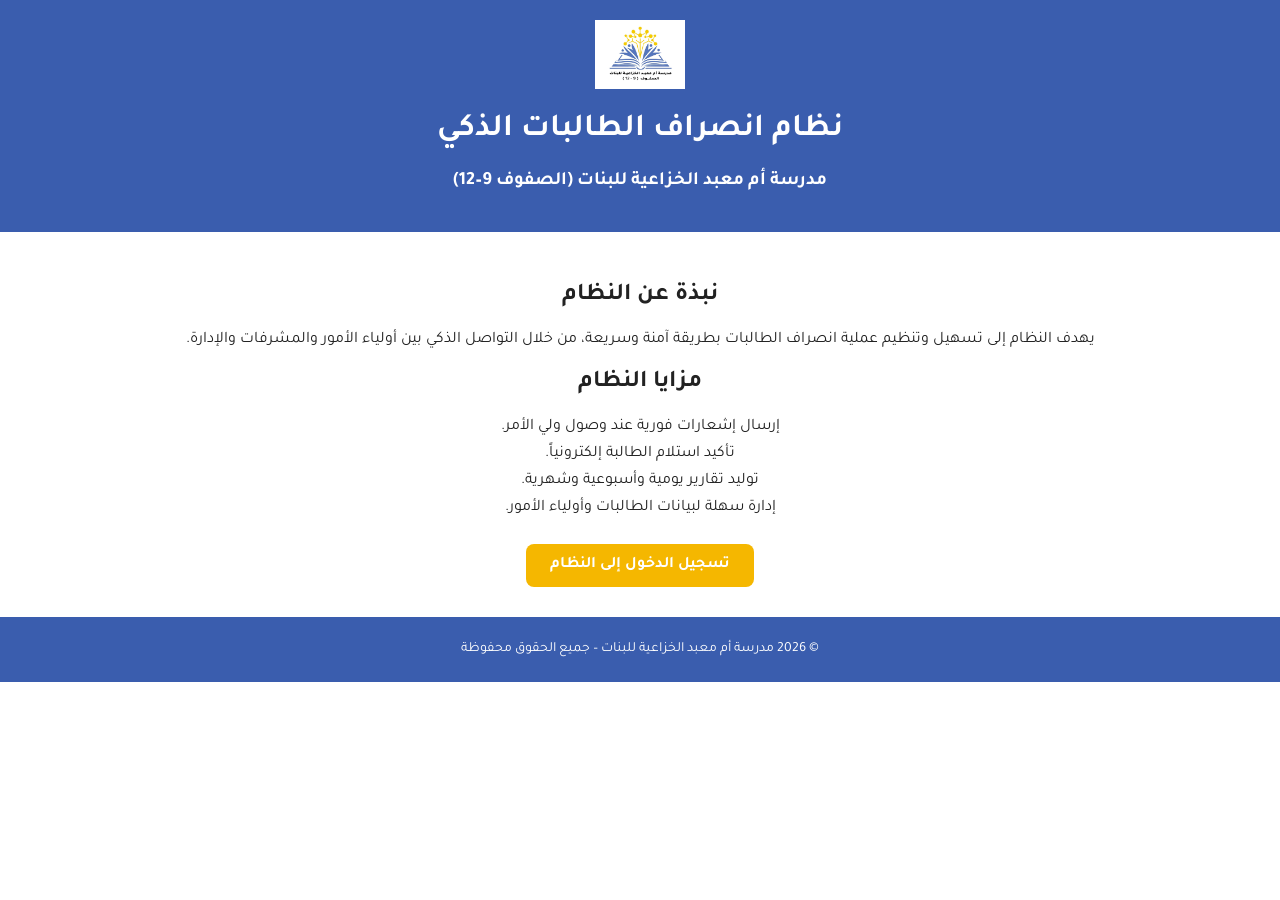
<file: index.html>
<!DOCTYPE html>
<html lang="ar" dir="rtl">

<head>

    <meta charset="UTF-8" />
    <meta name="viewport" content="width=device-width, initial-scale=1.0" />

    <!-- العنوان الظاهر في نتائج بحث جوجل -->
    <title>نظام انصراف الطالبات الذكي | مدرسة أم معبد الخزاعية للبنات</title>

    <!-- الوصف التعريفي الذي يظهر تحت الرابط في جوجل -->
    <meta name="description"
        content="البوابة الإلكترونية لنظام انصراف الطالبات الذكي بمدرسة أم معبد الخزاعية للبنات (9-12). يتيح لأولياء الأمور طلب استلام الطالبات وإرسال إشعار الوصول عبر GPS." />

    <!-- الكلمات الدلالية التي يبحث بها أولياء الأمور -->
    <meta name="keywords"
        content="مدرسة أم معبد الخزاعية, نظام انصراف الطالبات, انصراف أم معبد, مدرسة أم معبد الخزاعية للبنات, السويق, سلطنة عمان" />
    <meta name="author" content="مودة سعود الرحبي" />

    <!-- وسوم المشاركة (Open Graph) لتظهر بشكل جميل عند إرسال الرابط في واتساب -->
    <meta property="og:title" content="نظام انصراف الطالبات الذكي - مدرسة أم معبد الخزاعية" />
    <meta property="og:description" content="بوابة أولياء الأمور لطلب استلام وانصراف الطالبات بسهولة وأمان." />
    <meta property="og:type" content="website" />
    <meta property="og:url" content="https://luluwahalbrai355-prog.github.io/school-dismissal-system/" />
    <meta property="og:image"
        content="https://luluwahalbrai355-prog.github.io/school-dismissal-system/assets/images/logo.png" />

    <!-- باقي روابط الخطوط والتنسيقات -->
    <link href="https://fonts.googleapis.com/css2?family=Tajawal:wght@400;700&display=swap" rel="stylesheet" />
    <link rel="stylesheet" href="assets/css/style.css" />

</head>

<body>
    <header class="main-header">
        <img src="assets/images/logo.jpeg" alt="شعار المدرسة" class="logo">
        <h1>نظام انصراف الطالبات الذكي</h1>
        <h3>مدرسة أم معبد الخزاعية للبنات (الصفوف 9–12)</h3>
    </header>

    <main class="home-content">
        <section class="intro">
            <h2>نبذة عن النظام</h2>
            <p>
                يهدف النظام إلى تسهيل وتنظيم عملية انصراف الطالبات بطريقة آمنة وسريعة،
                من خلال التواصل الذكي بين أولياء الأمور والمشرفات والإدارة.
            </p>
        </section>

        <section class="features">
            <h2>مزايا النظام</h2>
            <ul>
                <li>إرسال إشعارات فورية عند وصول ولي الأمر.</li>
                <li>تأكيد استلام الطالبة إلكترونياً.</li>
                <li>توليد تقارير يومية وأسبوعية وشهرية.</li>
                <li>إدارة سهلة لبيانات الطالبات وأولياء الأمور.</li>
            </ul>
        </section>

        <section class="cta">
            <a href="login.html" class="main-btn">تسجيل الدخول إلى النظام</a>
        </section>
    </main>

    <footer class="footer">
        <p>© 2026 مدرسة أم معبد الخزاعية للبنات – جميع الحقوق محفوظة</p>
    </footer>
</body>

</html>
</file>
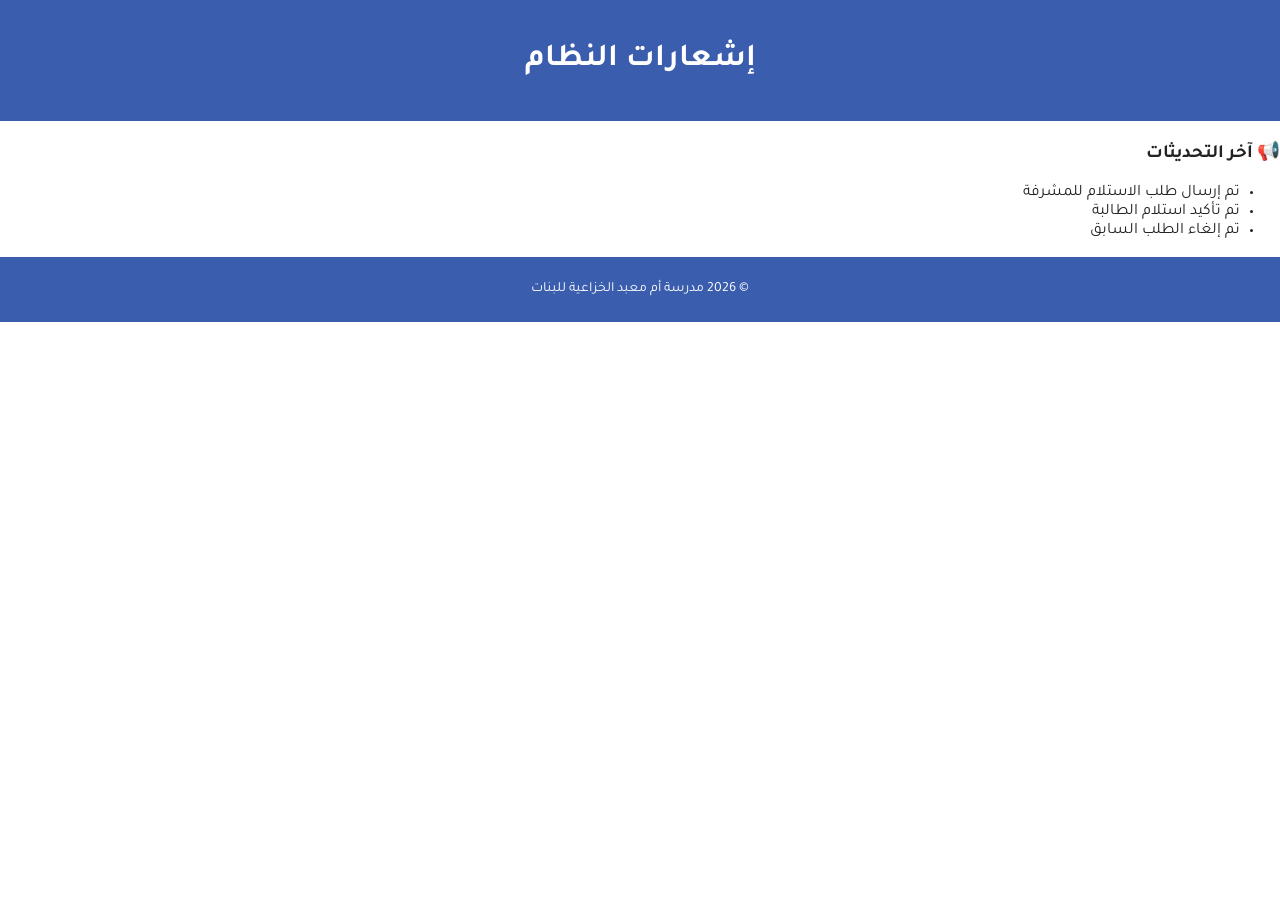
<file: guardian/notifications.html>
<!DOCTYPE html>
<html lang="ar" dir="rtl">

<head>
    <meta charset="UTF-8">
    <meta name="viewport" content="width=device-width, initial-scale=1.0">
    <title>الإشعارات - نظام انصراف الطالبات الذكي</title>
    <link href="https://fonts.googleapis.com/css2?family=Tajawal:wght@400;700&display=swap" rel="stylesheet">
    <link rel="stylesheet" href="../assets/css/style.css">
</head>

<body>
    <header class="main-header">
        <h1>إشعارات النظام</h1>
    </header>

    <main class="notifications">
        <h3>📢 آخر التحديثات</h3>
        <ul id="notificationList" class="notification-list">
            <li>تم إرسال طلب الاستلام للمشرفة</li>
            <li>تم تأكيد استلام الطالبة</li>
            <li>تم إلغاء الطلب السابق</li>
        </ul>
    </main>

    <footer class="footer">
        <p>© 2026 مدرسة أم معبد الخزاعية للبنات</p>
    </footer>
</body>

</html>
</file>
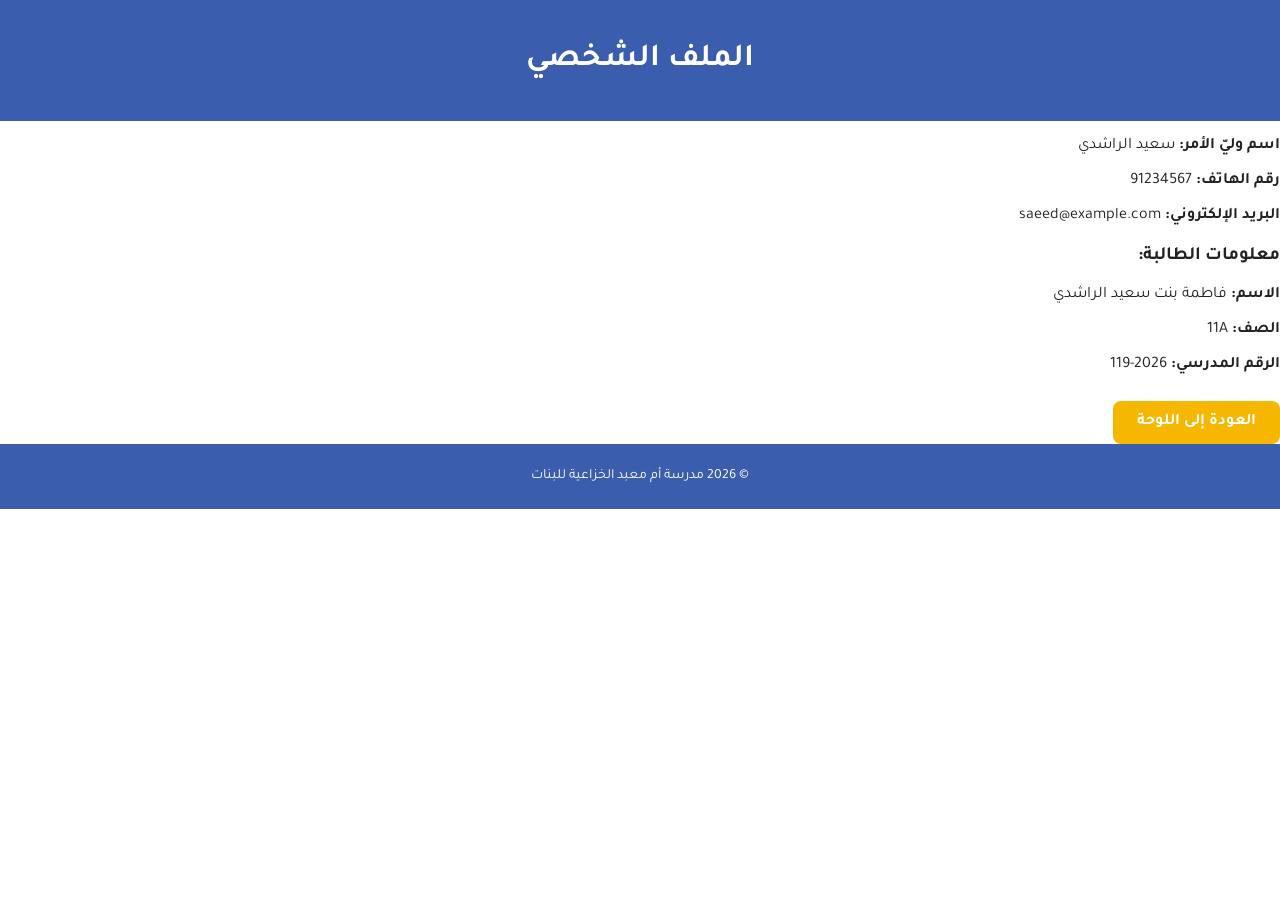
<file: guardian/profile.html>
<!DOCTYPE html>
<html lang="ar" dir="rtl">

<head>
    <meta charset="UTF-8">
    <meta name="viewport" content="width=device-width, initial-scale=1.0">
    <title>الملف الشخصي لوليّ الأمر</title>
    <link href="https://fonts.googleapis.com/css2?family=Tajawal:wght@400;700&display=swap" rel="stylesheet">
    <link rel="stylesheet" href="../assets/css/style.css">
</head>

<body>
    <header class="main-header">
        <h1>الملف الشخصي</h1>
    </header>

    <main class="profile">
        <div class="card">
            <p><strong>اسم وليّ الأمر:</strong> سعيد الراشدي</p>
            <p><strong>رقم الهاتف:</strong> 91234567</p>
            <p><strong>البريد الإلكتروني:</strong> saeed@example.com</p>
        </div>

        <div class="card">
            <h3>معلومات الطالبة:</h3>
            <p><strong>الاسم:</strong> فاطمة بنت سعيد الراشدي</p>
            <p><strong>الصف:</strong> 11A</p>
            <p><strong>الرقم المدرسي:</strong> 2026-119</p>
        </div>

        <a href="dashboard.html" class="main-btn">العودة إلى اللوحة</a>
    </main>

    <footer class="footer">
        <p>© 2026 مدرسة أم معبد الخزاعية للبنات</p>
    </footer>
</body>

</html>
</file>
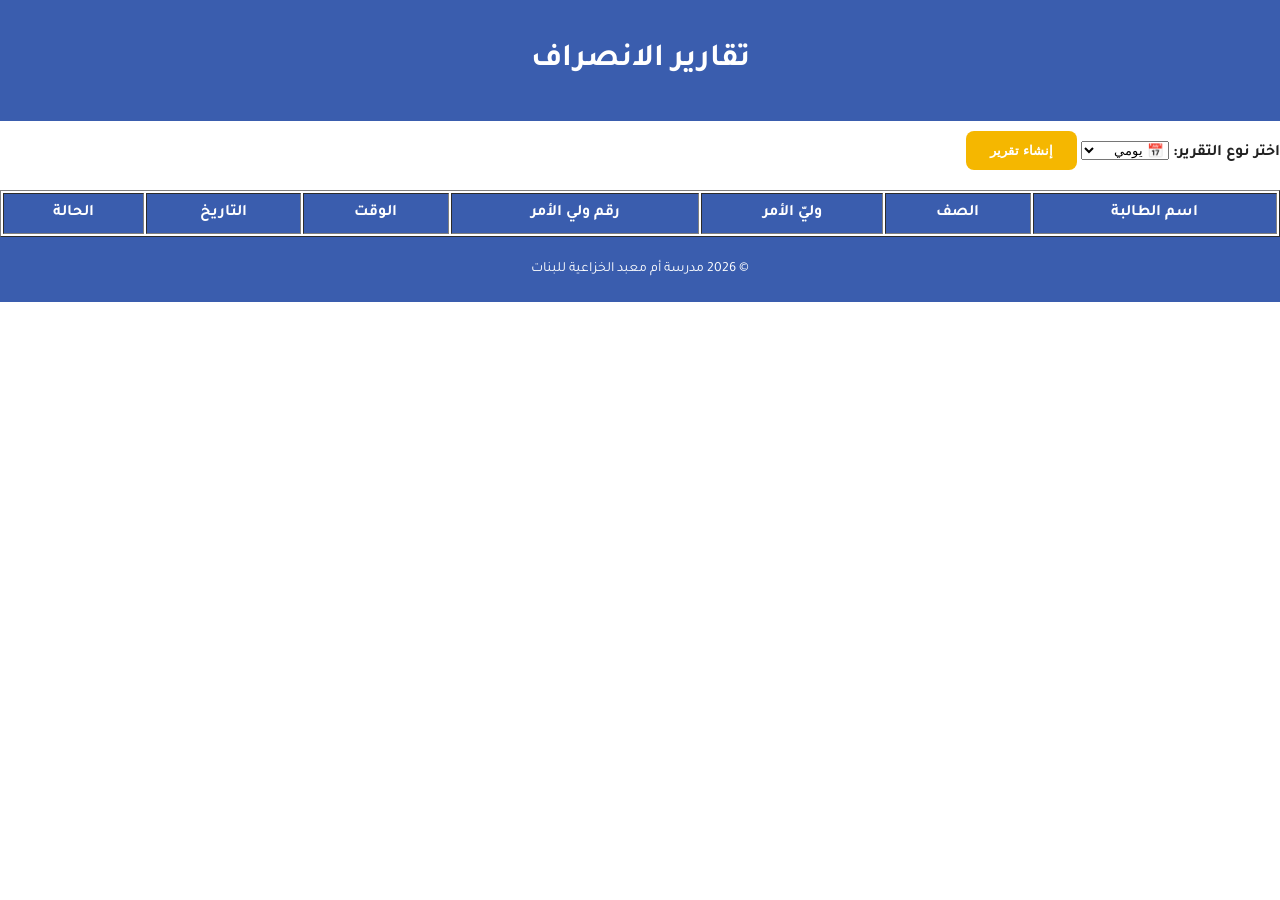
<file: supervisor/reports.html>
<!DOCTYPE html>
<html lang="ar" dir="rtl">

<head>
    <meta charset="UTF-8">
    <meta name="viewport" content="width=device-width, initial-scale=1.0">
    <title>التقارير - نظام انصراف الطالبات الذكي</title>
    <link href="https://fonts.googleapis.com/css2?family=Tajawal:wght@400;700&display=swap" rel="stylesheet">
    <link rel="stylesheet" href="../assets/css/style.css">
</head>

<body>
    <header class="main-header">
        <h1>تقارير الانصراف</h1>
    </header>

    <main class="dashboard">
        <section>
            <label for="reportType"><strong>اختر نوع التقرير:</strong></label>
            <select id="reportType">
                <option value="daily">📅 يومي</option>
                <option value="weekly">🗓️ أسبوعي</option>
                <option value="monthly">📈 شهري</option>
            </select>
            <button class="main-btn" onclick="generateReport()">إنشاء تقرير</button>
        </section>

        <section id="reportArea" style="margin-top:20px;">
            <table border="1" width="100%" cellpadding="10">
                <thead style="background-color:#3A5DAE; color:#fff;">
                    <tr>
                        <th>اسم الطالبة</th>
                        <th>الصف</th>
                        <th>وليّ الأمر</th>
                        <th>رقم ولي الأمر</th>
                        <th>الوقت</th>
                        <th>التاريخ</th>
                        <th>الحالة</th>
                    </tr>
                </thead>
                <tbody id="reportBody"></tbody>
            </table>
        </section>
    </main>

    <footer class="footer">
        <p>© 2026 مدرسة أم معبد الخزاعية للبنات</p>
    </footer>

    <script src="../assets/js/supervisor.js"></script>
</body>

</html>
</file>
<file: assets/css/style.css>
body {
    font-family: 'Tajawal', sans-serif;
    direction: rtl;
    background-color: #FFFFFF;
    color: #222;
    margin: 0;
    padding: 0;
}

.main-header {
    background-color: #3A5DAE;
    color: white;
    text-align: center;
    padding: 20px;
}

.logo {
    width: 90px;
    display: block;
    margin: 0 auto 10px;
}

.main-btn {
    background-color: #F5B700;
    color: white;
    border: none;
    border-radius: 8px;
    padding: 12px 24px;
    text-decoration: none;
    font-weight: bold;
    display: inline-block;
    margin-top: 10px;
    cursor: pointer;
}

.home-content {
    text-align: center;
    padding: 30px;
}

.features ul {
    list-style: none;
    padding: 0;
}

.features li {
    margin: 8px 0;
}

.login-container {
    display: flex;
    justify-content: center;
    align-items: center;
    height: 70vh;
}

.login-card {
    background-color: #f8f9ff;
    border: 2px solid #3A5DAE;
    border-radius: 12px;
    padding: 30px;
    width: 300px;
    text-align: right;
}

input {
    width: 100%;
    padding: 8px;
    margin: 5px 0 10px;
    border: 1px solid #ccc;
    border-radius: 5px;
}

.footer {
    background-color: #3A5DAE;
    color: white;
    text-align: center;
    padding: 10px;
    font-size: 14px;
}
</file>
